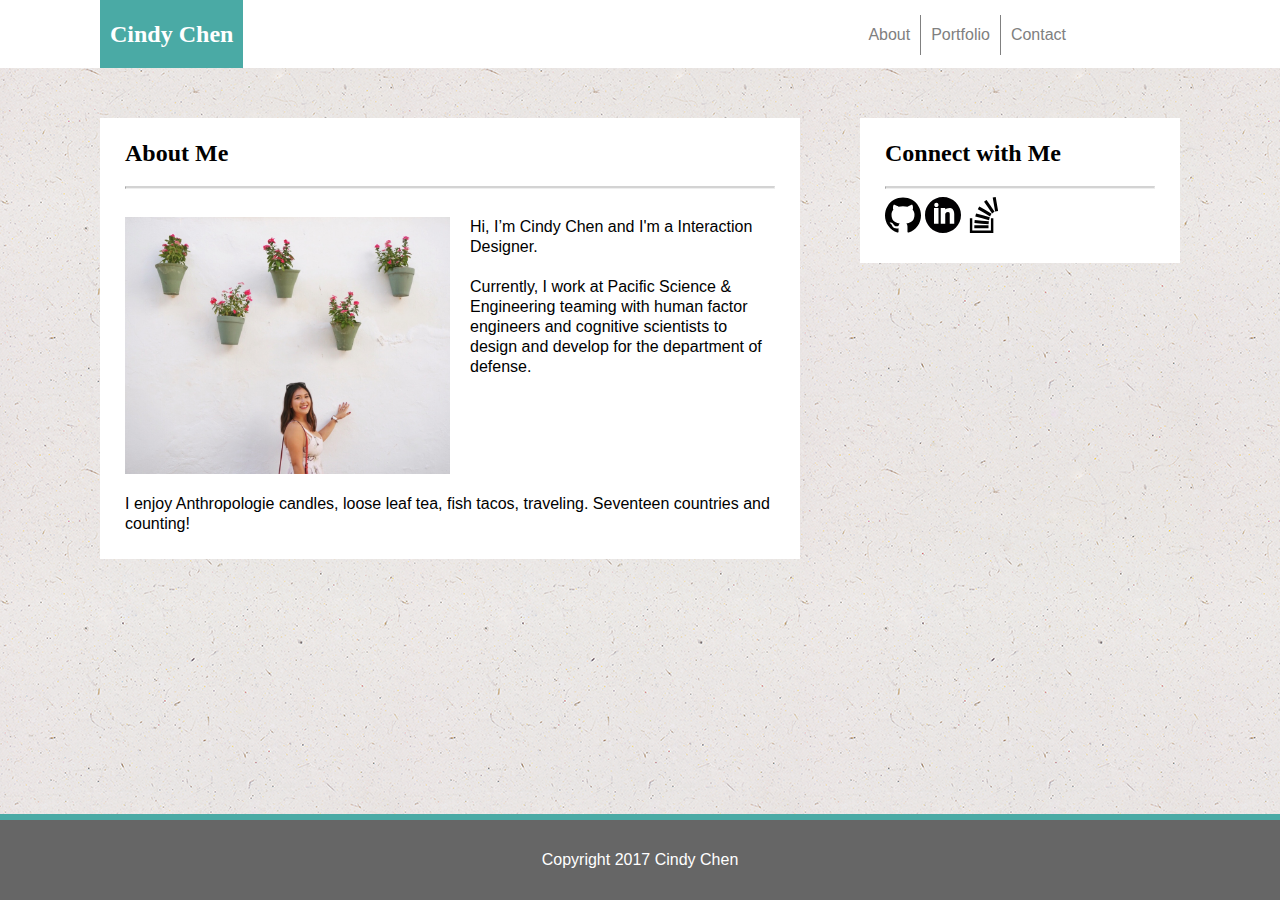
<file: index.html>
<!DOCTYPE html>
<html lang="en-us">

<head>
  <meta charset="UTF-8">
  <title>Cindy Chen</title>
  <link rel="stylesheet"href="reset.css">
  <link rel="stylesheet"href="style.css">
</head>

<body>
	<header>
		<h1 class="logo"> Cindy Chen </h1>
		<a class="aboutlink" href="index.html">About</a>
		<a class="portfoliolink" href="portfolio.html">Portfolio</a>
		<a class="contactlink" href="contact.html">Contact</a>
	</header>

	<div id="about">
		<h1 class="h1"> About Me </h1> 
		<hr> <br>
		<img id="profilepic" src="assets/images/profile.jpg" alt="picture" height="50%" width="50%">
		<p id="intro-2"> Hi, I’m Cindy Chen and I'm a Interaction Designer.</p>
		<br>
		<p id="intro-2"> Currently, I work at Pacific Science & Engineering teaming with human factor engineers and cognitive scientists to design and develop for the department of defense. </p> <br>
		<p id="intro"> I enjoy Anthropologie candles, loose leaf tea, fish tacos, traveling. Seventeen countries and counting!</p>
	</div>

	<div class="connect">
		<h1 class="h1"> Connect with Me </h1>
		<hr>
		<img src="assets/images/github.svg" alt="picture" height="36px" width="36px"> 
		<img src="assets/images/linkedin.svg" alt="picture" height="36px" width="36px"">
		<img src="assets/images/stackoverflow.svg" alt="picture" height="36px" width="36px"">
	</div>
	
	<footer>
		Copyright 2017 Cindy Chen
	</footer>

</body>

</html>
</file>
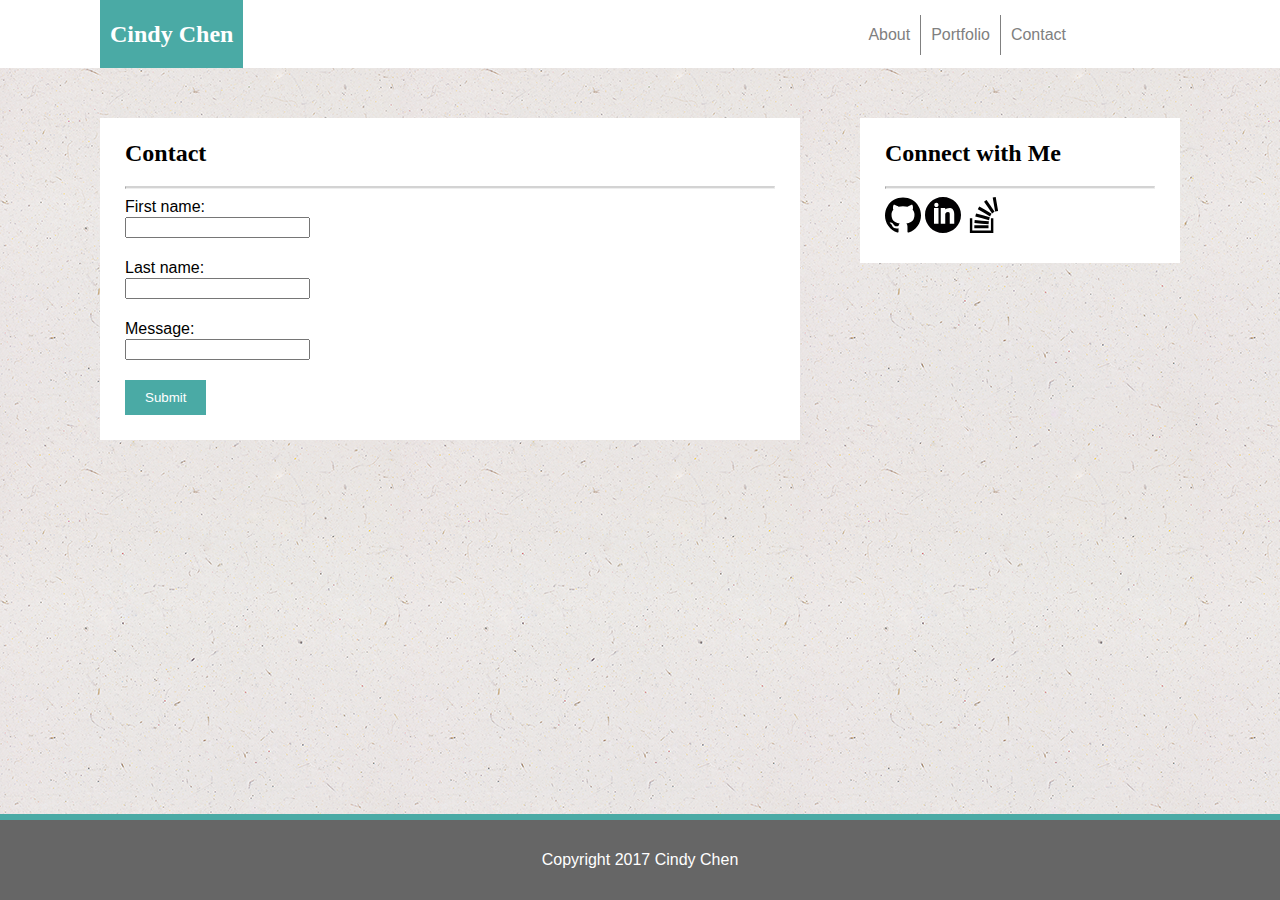
<file: contact.html>
<!DOCTYPE html>
<html lang="en">
<head>
	<meta charset="UTF-8">
	<title>Cindy Chen</title>
	<link rel="stylesheet"href="reset.css">
	<link rel="stylesheet"href="style.css">
</head>
<body>
	<header>
		<h1 class="logo"> Cindy Chen </h1>
		<a class="aboutlink" href="index.html">About</a>
		<a class="portfoliolink" href="portfolio.html">Portfolio</a>
		<a class="contactlink" href="contact.html">Contact</a>
	</header>

	<div id="contactcontent">
		<h1 class="h1"> Contact </h1> 
		<hr>
		<form>
			First name: <br>
			<input type="text" name="firstname"><br><br>
			Last name: <br>
			<input type="text" name="lastname"> <br><br>
			Message: <br>
			<input id ="msg" type="text" name="message">
		</form> <br>
		<button type="button"> Submit </button>
	</div>

	<div class="connect">
		<h1 class="h1"> Connect with Me </h1>
		<hr>
		<img src="assets/images/github.svg" alt="picture" height="36px" width="36px"> 
		<img src="assets/images/linkedin.svg" alt="picture" height="36px" width="36px"">
		<img src="assets/images/stackoverflow.svg" alt="picture" height="36px" width="36px"">
	</div>

	<footer>
		Copyright 2017 Cindy Chen
	</footer>
</body>
</html>
</file>
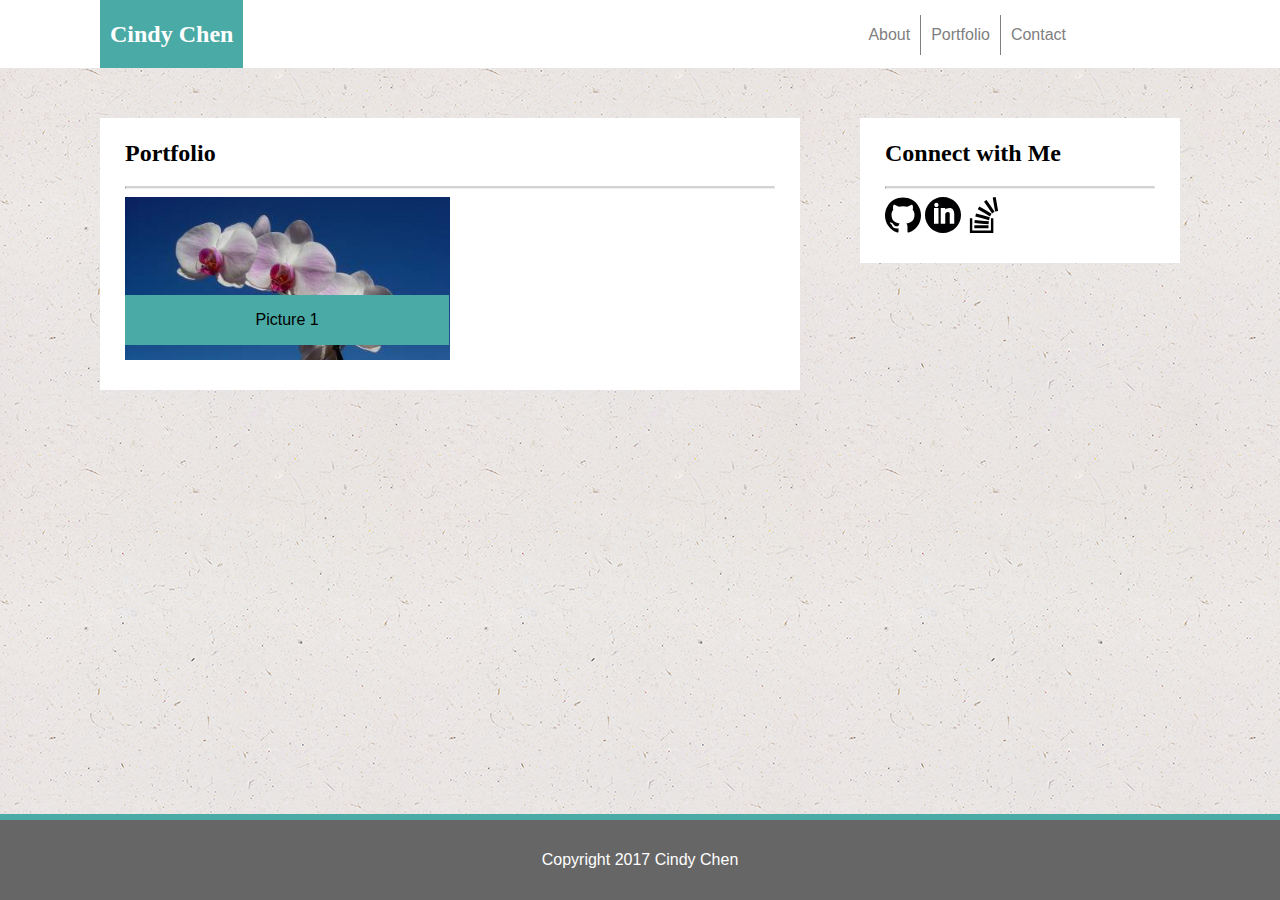
<file: portfolio.html>
<!DOCTYPE html>
<html lang="en">
<head>
	<meta charset="UTF-8">
	<meta name="viewport" content="width=device-width, initial-scale=1">
	<title>Cindy Chen</title>
	<link rel="stylesheet"href="reset.css">
	<link rel="stylesheet"href="style.css">
</head>
<body>
	<header>
		<h1 class="logo"> Cindy Chen </h1>
		<a class="aboutlink" href="index.html">About</a>
		<a class="portfoliolink" href="portfolio.html">Portfolio</a>
		<a class="contactlink" href="contact.html">Contact</a>
	</header>

	<div id="portfoliocontent">
		<h1 class="h1"> Portfolio </h1>
		<hr>
		<img class="img" src="assets/images/2.jpeg" alt="image1" height="50%" width="50%">
		<h2> Picture 1 </h2>
		
	</div>

	<div class="connect">
		<h1 class="h1"> Connect with Me </h1>
		<hr>
		<img src="assets/images/github.svg" alt="picture" height="36px" width="36px"> 
		<img src="assets/images/linkedin.svg" alt="picture" height="36px" width="36px"">
		<img src="assets/images/stackoverflow.svg" alt="picture" height="36px" width="36px"">
	</div>

	<footer>
		Copyright 2017 Cindy Chen
	</footer>
</body>
</html>
</file>
<file: style.css>
header {
	background-color: #fff;
	border-bottom-color: grey;
	width: 100%;
	height: 68px;
}

.logo {
	font-family: 'Georgia', Times, Times New Roman, serif;
	background-color: #4aaaa5;
	color:#fff;
	font-size: 24px;
	font-weight: bold;
	float: left;
	padding: 24px 10px;
	margin: 0 100px;
}

.aboutlink, .portfoliolink, .contactlink {
	padding: 10px 10px;
	margin-top: 15px;
	float: left;

}

.aboutlink {
	margin-left: 515px;
	padding-right: 10px;
	border-right: solid grey 1px;
}

.portfoliolink {
	padding-right: 10px;
	border-right: solid grey 1px;
}

.contactlink {

}

a:link {
	text-decoration: none;
}

a {
	color: grey;
}

body {
	font-family: 'Arial', 'Helvetica Neue', Helvetica, sans-serif;
	background-image: url("assets/images/background.png");
	line-height: 20px;
}

hr {
	border-top: 2px solid lightgrey;	
}
#about{
	float: left;
	width: 650px;
	background-color: #fff;
	padding: 25px;
	margin: 50px 0 50px 100px;
}

#profilepic{
	float:left;
	padding-right: 20px;
	padding-bottom: 20px;
}

#intro{
	float:left;
}

.connect{
	
	float: left;
	width:270px;
	background-color: #fff;
	padding: 25px;
	margin-right: 100px;
	margin-top: 50px;
	float: right;
}

.h1 {
	font-family: 'Georgia', Times, Times New Roman, serif;
	font-size: 24px;
	font-weight: bold;
	padding: 0 0 15px 0;
}

footer {
	clear: both;
	position: absolute;
	bottom: 0;
    margin: 0 auto;
	background-color: #666;
	border-top-width: 6px;
	border-top-style: solid;
	border-top-color: #4aaaa5;
	padding: 30px 0;
	text-align: center;
	color: white;
	width: 100%;
}


#contactcontent {
	float: left;
	width: 650px;
	background-color: #fff;
	padding: 25px;
	margin: 50px 0 50px 100px;
}

button {
	background-color: #4aaaa5;
	padding: 10px 20px;
	color: white;
	border: white;
}

#msg {
	height: 500px
	width: 300px;
	resize: auto;
	overflow: auto;
}

#portfoliocontent {
	float: left;
	width: 650px;
	background-color: #fff;
	padding: 25px;
	margin: 50px 0 50px 100px;
}


.img {
	position: relative;
}

h2 {
	background-color: #4aaaa5;
	padding: 15px 5px;
	position: absolute;
	top: 295px;
	left: 125px;
	width: 24.55%;
	text-align: center;
}


@media screen and (max-width: 980px) {

	.aboutlink {
		margin-left: 250px;
	}

	#about {
		width: 400px;
	}

	.connect {
		width: 250px;
	}

	#profilepic {
		width: 360px;
		height: auto;
		margin-left: 20px;
	}

	#intro-2 {
		clear: both;
	}

	#portfoliocontent {
		width: 450px;
		margin-left: 50px;
	}

	h2 {
		top: 280px;
		left: 75px;
		width: 215px;
	}

	#contactcontent {
	width: 400px;
	}

@media screen and (max-width: 768px) {

	.aboutlink {
		margin-left: 150px;
	}

	#about {
		margin-right: 50px;
		margin-left: 50px;
		width: auto;
	}

	#profilepic {
		width: 250px;
		height: auto;
		margin-left: 0;
		
	}

	#intro-2 {
		display: inline;
		line-height: 1.5em;
	}

	.connect {
		margin: 0px 50px 50px 50px;
		width: 620px;
	}

	#portfoliocontent {
		width: 620px;
		margin-left: 50px;
	}

	h2 {
		top: 300px;
		left: 75px;
		width: 299px;
	}

	#contactcontent {
	width: 620px;
	margin-left: 50px;
	}

}

@media screen and (max-width: 640px) {

	.logo {
		width: 640px;
		margin-left: 0;
		text-align: center;
	}

	header {
		height: 135px;
		width: 100%;
	}

	.aboutlink {
		clear: both;
		margin-left: 20px;
		padding-right: 0px;
	}

	.portfoliolink {
		padding-right: 0px;
	}

	.contactlink {

	}

	.aboutlink, .portfoliolink, .contactlink {
		width: 150px;
		padding: 10px 20px;
		text-align: center;
	}

	.connect {
		margin: 0px 50px 50px 50px;
		width: 490px;
	}

	#portfoliocontent {
		width: 490px;
		margin-left: 50px;
	}

	h2 {
		top: 335px;
		left: 75px;
		width: 235px;
	}

	#contactcontent {
		width: 490px;
		margin-left: 50px;
	}







}
</file>
